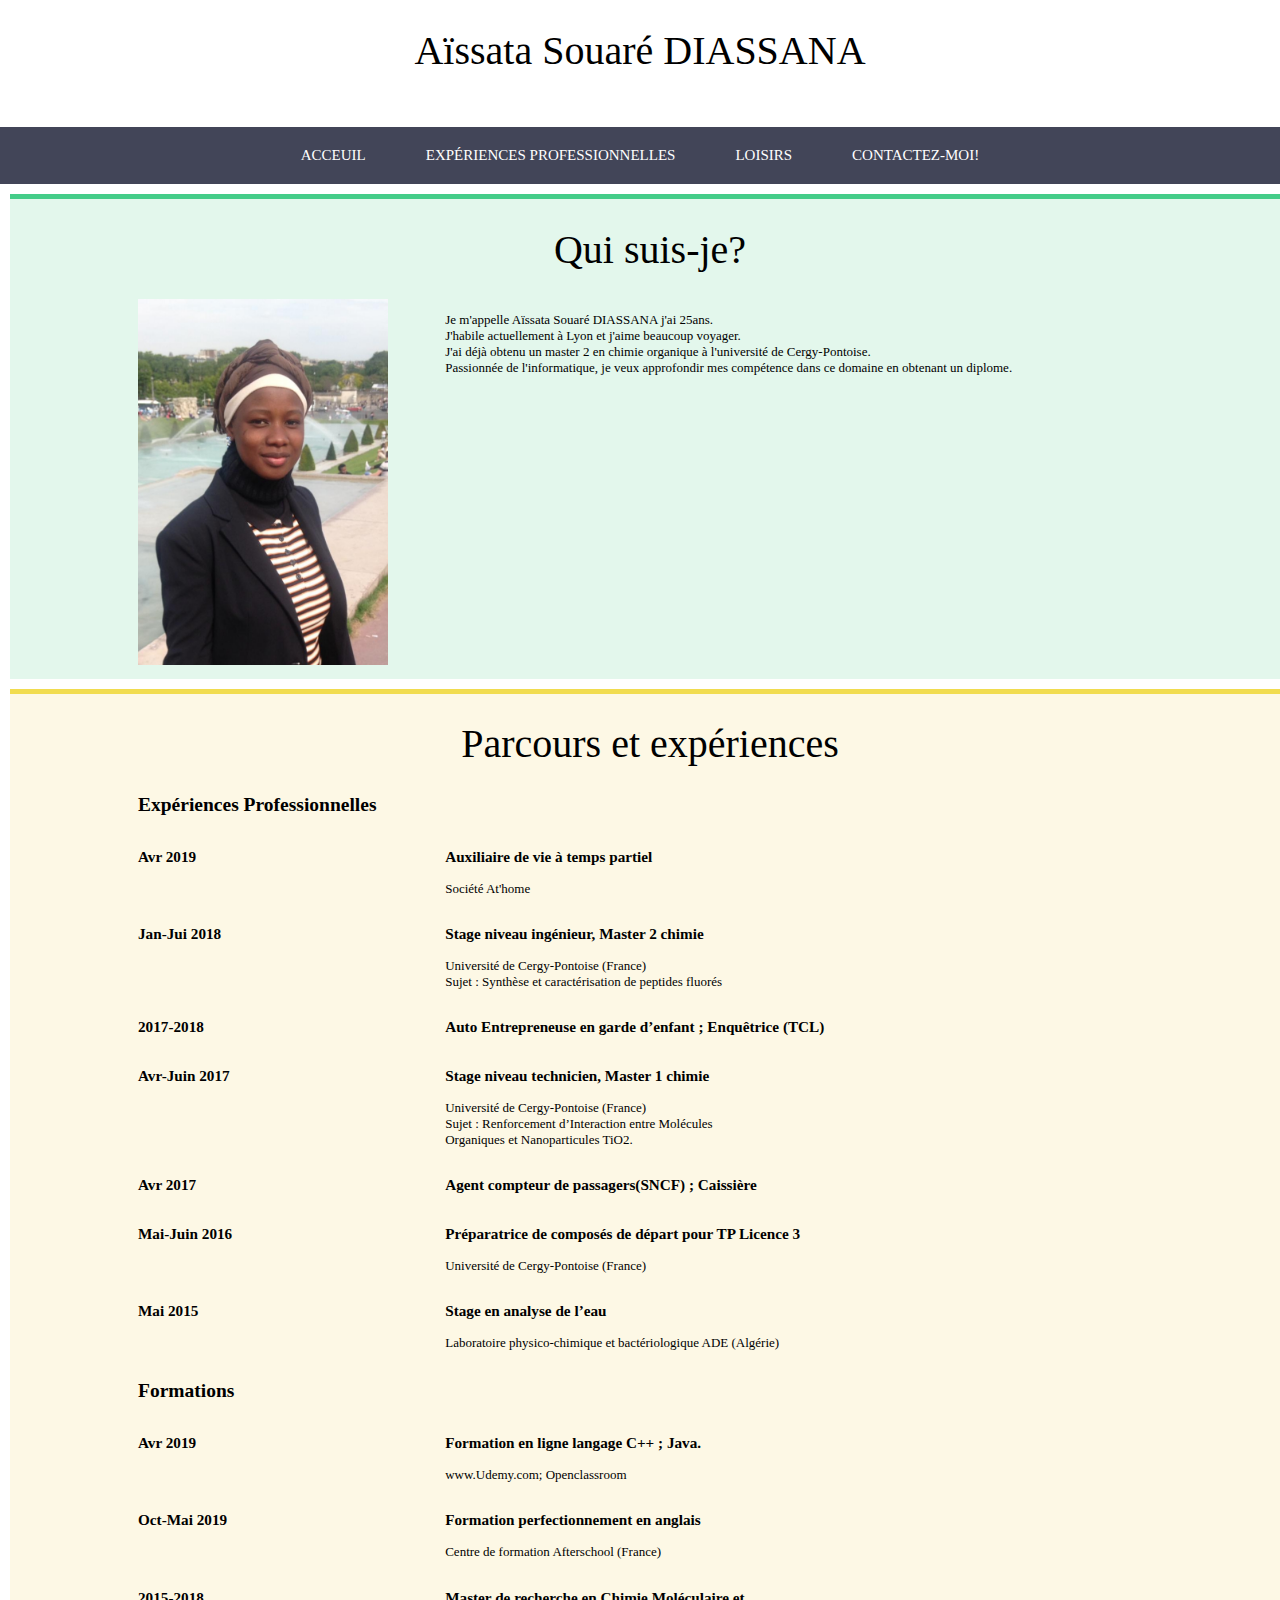
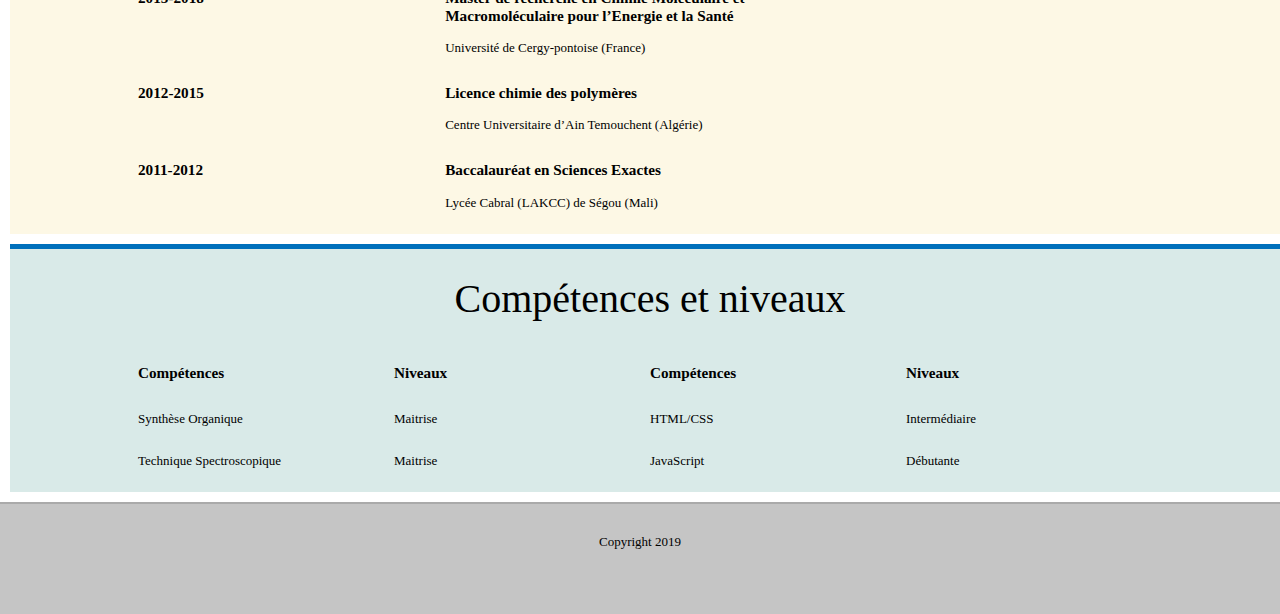
<file: index.html>
<!DOCTYPE html>
  <html lang="fr-FR">
     <head>
        <title> Mon CV en ligne </title>
        <meta charset="utf-8">
        <meta name="viewport" content="width=device-width, initial-scale=1.0">
        <meta name="description" content="Présentation de Aïssata Souaré Diassana-CV">
              <link rel="stylesheet" href="style.css">
     </head>
     <body>
     
      <header>
         <h1>Aïssata Souaré DIASSANA</h1>
      </header>
      <nav>
        <div class="table">
          <ul>
            <li class="menu-ind">
              <a href="index.html">Acceuil</a>
            </li>
            <li class="menu-exp">
              <a href="experiences-pro.html">Expériences professionnelles</a>
            </li>
            <li class="menu-hob">
              <a href="hobbies.html"> Loisirs </a>
            </li>
            <li class="menu-cont">
              <a href="contacts.html"> Contactez-moi!</a>
            </li>
          </ul>
        </div>
        
      </nav>
     <article>
      <section class="presentation">
        <div class="sec">
          <h1> Qui suis-je? </h1>
        
          <div class="left">
            <img src="images/photo-asd.jpg" alt"Ma photo">
          </div>
          <div class="right">
            <p>
            Je m'appelle Aïssata Souaré DIASSANA j'ai 25ans. <br>J'habile actuellement à Lyon et j'aime beaucoup voyager.
            <br>J'ai déjà obtenu un master 2 en chimie organique à l'université de Cergy-Pontoise.
            <br>Passionnée de l'informatique, je veux approfondir mes compétence dans ce domaine en obtenant un diplome.
            
            </p>
          </div>
        </div>
        
      </section>
      <section class="parcours">
        <h1> Parcours et expériences</h1>
        <div class="sec">
          <h2>Expériences Professionnelles</h2>
            <div class="exp">
               <div class="left">
                 <h3> Avr 2019</h3>
               </div>
               <div class="right">
                 <h3>Auxiliaire de vie à temps partiel</h3>
                <p>Société At'home</p>
               </div>
           </div>
                        <div class="exp">
               <div class="left">
                 <h3> Jan-Jui 2018</h3>
               </div>
               <div class="right">
                 <h3>Stage niveau ingénieur, Master 2 chimie</h3>
                  <p>Université de Cergy-Pontoise (France)<br>
                   Sujet : Synthèse et caractérisation de peptides fluorés
                  </p>
               </div>
           </div>
            <div class="exp">
               <div class="left">
                 <h3>2017-2018</h3>
               </div>
               <div class="right">
                 <h3>Auto Entrepreneuse en garde d’enfant ; Enquêtrice (TCL) </h3>
               </div>
           </div>
            <div class="exp">
                <div class="left">
                 <h3> Avr-Juin 2017</h3>
                </div>
                <div class="right">
                  <h3>Stage niveau technicien, Master 1 chimie</h3>
                   <p>Université de Cergy-Pontoise (France)<br>
                    Sujet : Renforcement d’Interaction entre Molécules<br>
                            Organiques et Nanoparticules TiO2.
                   </p>
               </div>
           </div>
            <div class="exp">
                  <div class="left">
                     <h3> Avr 2017</h3>
                 </div>
                  <div class="right">
                    <h3>Agent compteur de passagers(SNCF) ; Caissière</h3>                  
                 </div>
           </div>
            <div class="exp">
               <div class="left">
                    <h3>Mai-Juin 2016</h3>
               </div>
               <div class="right">
                    <h3>Préparatrice de composés de départ pour TP Licence 3 </h3>
                    <p>Université de Cergy-Pontoise (France)
                    </p>
               </div>
           </div>
            <div class="exp">
               <div class="left">
                    <h3>Mai 2015</h3>
               </div>
               <div class="right">
                    <h3>Stage en analyse de l’eau </h3>
                    <p>Laboratoire physico-chimique et bactériologique ADE (Algérie)
                    </p>
               </div>
           </div>
            <h2>Formations</h2>
            <div class="exp">
               <div class="left">
                    <h3>Avr 2019</h3>
               </div>
               <div class="right">
                    <h3>Formation en ligne langage C++ ; Java. </h3>
                    <p>www.Udemy.com; Openclassroom 
                    </p>
               </div>
           </div>
              <div class="exp">
               <div class="left">
                    <h3>Oct-Mai 2019</h3>
               </div>
               <div class="right">
                    <h3>Formation perfectionnement en anglais </h3>
                    <p>Centre de formation Afterschool (France)
                    </p>
               </div>
           </div>
              <div class="exp">
               <div class="left">
                    <h3>2015-2018</h3>
               </div>
               <div class="right">
                    <h3>Master de recherche en Chimie Moléculaire et<br>
                    Macromoléculaire pour l’Energie et la Santé  </h3>
                    <p>Université de Cergy-pontoise (France)
                    </p>
               </div>
           </div>
              <div class="exp">
               <div class="left">
                    <h3>2012-2015</h3>
               </div>
               <div class="right">
                    <h3>Licence chimie des polymères  </h3>
                    <p>Centre Universitaire d’Ain Temouchent (Algérie)
                    </p>
               </div>
           </div>
                <div class="exp">
               <div class="left">
                    <h3>2011-2012</h3>
               </div>
               <div class="right">
                    <h3>Baccalauréat en Sciences Exactes  </h3>
                    <p>Lycée Cabral (LAKCC) de Ségou (Mali)
                    </p>
               </div>
           </div>
        </div>
        
      </section>
      
      <section class="compétences">
        <h1>Compétences et niveaux</h1>
        <div class="sec">
          <div class="cleft">
            
            <div class="sous">
              <div class="sousleft"><h3>Compétences</h3></div>
              <div class="sousright"><h3>Niveaux</h3></div>
            </div>
            <div class="sous">
              <div class="sousleft"><p>Synthèse Organique</p></div>
              <div class="sousright"><p>Maitrise</p></div>
            </div>
            <div class="sous">
              <div class="sousleft"><p>Technique Spectroscopique</p></div>
              <div class="sousright"><p>Maitrise</p></div>
            </div>
          </div>
          <div class="cright">
              <div class="sous">
              <div class="sousleft"><h3> Compétences </h3></div>
              <div class="sousright"><h3> Niveaux </h3></div>
            </div>
            <div class="sous">
              <div class="sousleft"><p>HTML/CSS</p></div>
              <div class="sousright"><p>Intermédiaire</p></div>
            </div>
            <div class="sous">
              <div class="sousleft"><p>JavaScript</p></div>
              <div class="sousright"><p>Débutante</p></div>
            </div>
            
          </div>
        </div>
        
      </section>
      <!--<section class="references">
        <div class="sec">
          <div class="ref">
          <h2></h2>
        </div>
        
      </section>-->
     </article> 
      <footer>
        Copyright 2019
      </footer>
     </body>
  </html>
</file>
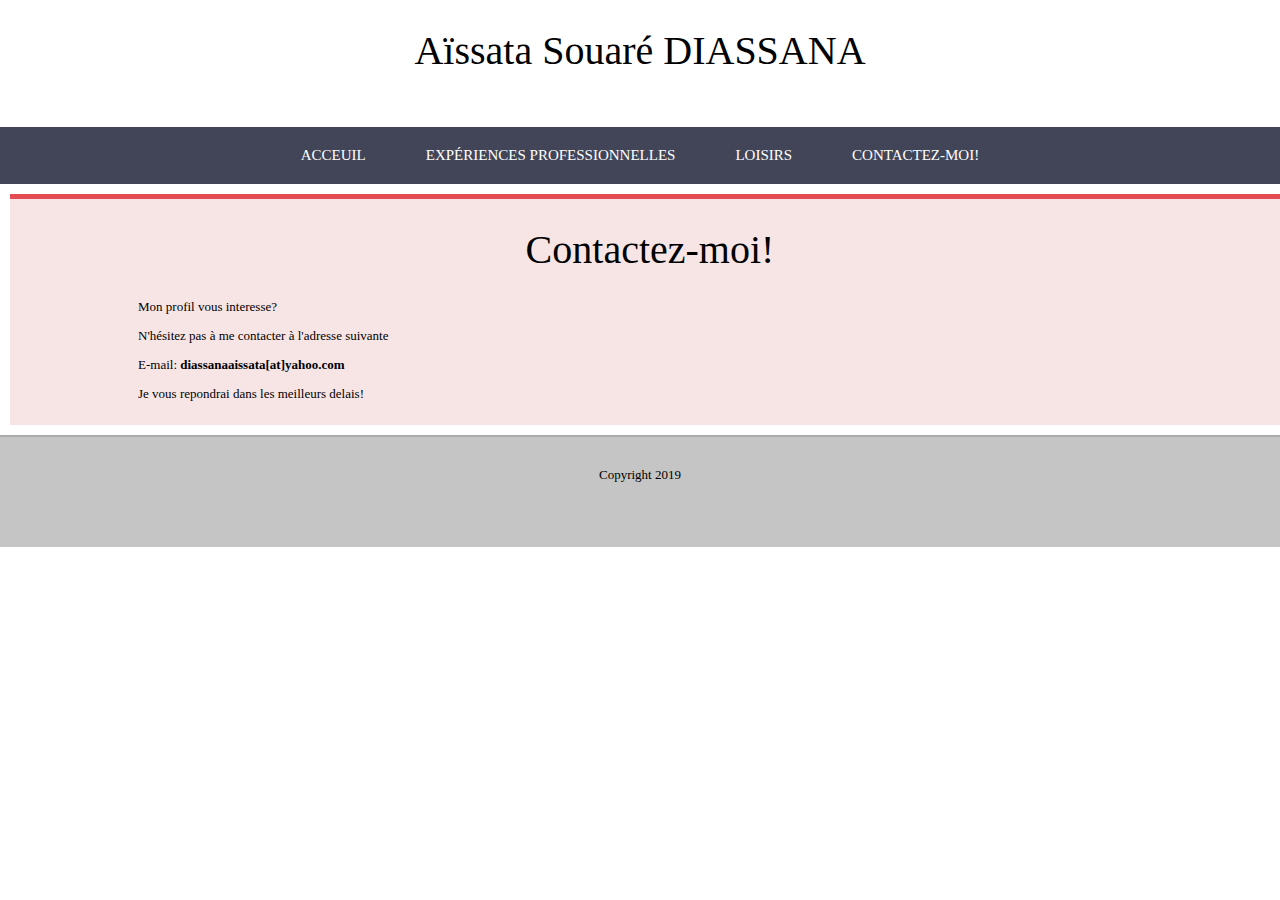
<file: contacts-1.html>
<!DOCTYPE html>
  <html lang="fr-FR">
     <head>
        <title> Mon CV en ligne </title>
        <meta charset="utf-8">
        <meta name="viewport" content="width=device-width, initial-scale=1.0">
              <link rel="stylesheet" href="style.css">
     </head>
     <body>
     
      <header>
         <h1>Aïssata Souaré DIASSANA</h1>
      </header>
      <nav>
        <div class="table">
          <ul>
            <li class="menu-ind">
              <a href="index.html">Acceuil</a>
            </li>
            <li class="menu-exp">
              <a href="experiences-pro.html">Expériences professionnelles</a>
            </li>
            <li class="menu-hob">
              <a href="hobbies.html"> Loisirs </a>
            </li>
            <li class="menu-cont">
              <a href="contacts.html"> Contactez-moi!</a>
            </li>
          </ul>
        </div>
        
      </nav>
      <section class="noir">
        <h1> Contactez-moi!</h1>
        <div class="sec">
          <p>Mon profil vous interesse?</p>
          <p>N'hésitez pas à me contacter à l'adresse suivante</p>
          <p>E-mail: <strong>diassanaaissata[at]yahoo.com</strong></p>
          <p>Je vous repondrai dans les meilleurs delais!</p>
        </div>
      </section>
      
      <footer>
        Copyright 2019
      </footer>
     </body>
  </html>
</file>
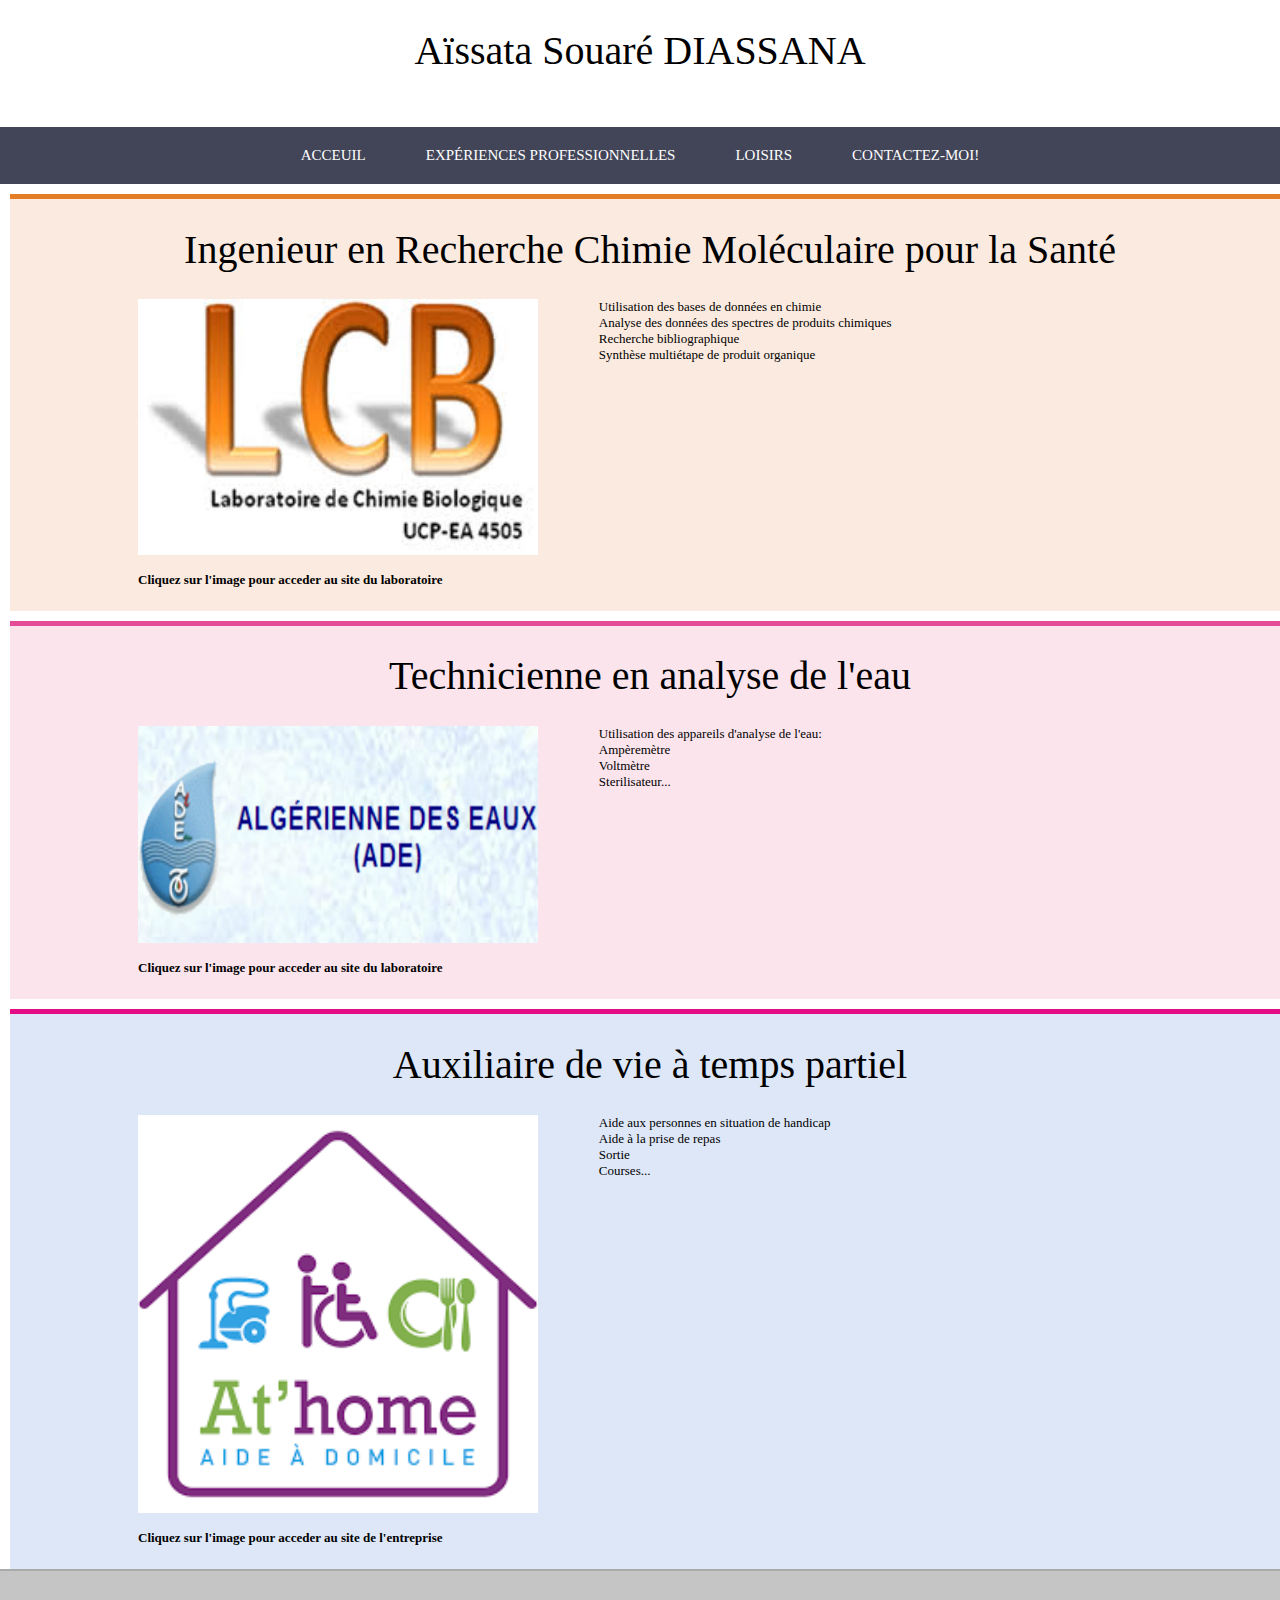
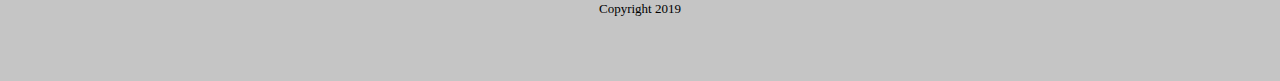
<file: experiences-pro.html>
<!DOCTYPE html>
  <html lang="fr-FR">
     <head>
        <title> Mon CV en ligne </title>
        <meta charset="utf-8">
        <meta name="viewport" content="width=device-width, initial-scale=1.0">
        <meta name="description" content="Découvrez mes expériences passées">      
              <link rel="stylesheet" href="style.css">
     </head>
     <body>
     
      <header>
         <h1>Aïssata Souaré DIASSANA</h1>
      </header>
      <nav>
        <div class="table">
          <ul>
            <li class="menu-ind">
              <a href="index.html">Acceuil</a>
            </li>
            <li class="menu-exp">
              <a href="experiences-pro.html">Expériences professionnelles</a>
            </li>
            <li class="menu-hob">
              <a href="hobbies.html"> Loisirs </a>
            </li>
            <li class="menu-cont">
              <a href="contacts.html"> Contactez-moi!</a>
            </li>
          </ul>
        </div>
        
      </nav>
      <section class="orange">
        <h1>Ingenieur en Recherche Chimie Moléculaire pour la Santé</h1>
         <div class="sec">
             <div class="leftexp">
            <a href="https://www.u-cergy.fr/fr/laboratoires/lcb.html" target="-blank"> <img src="images/lcb.jpg" alt="Photo du laboratoire LCB"></a>
             <strong><p>Cliquez sur l'image pour acceder au site du laboratoire</p></strong>
             </div>
             <div class="rigthexp">
              <p>Utilisation des bases de données en chimie<br>Analyse des données des spectres de produits chimiques
              <br>Recherche bibliographique<br>Synthèse multiétape de produit organique</p>
            
             </div>
         </div>
      </section>
      <section class="rose">
        <h1>Technicienne en analyse de l'eau</h1>
        <div class="sec">
             <div class="leftexp">
              <a href="https://www.ade.dz/" target="-blank"> <img src="images/ade.jpg" alt="Photo du laboratoire ADE(l'algérienne des eaux)"></a>
              <strong><p>Cliquez sur l'image pour acceder au site du laboratoire</p></strong>
             
             </div>
             <div class="rigthexp">
              <p>Utilisation des appareils d'analyse de l'eau: <br>Ampèremètre<br>Voltmètre<br>Sterilisateur...</p>
            
             </div>
        </div>
      </section>
      </section>
      <section class="bleu">
        <h1>Auxiliaire de vie à temps partiel</h1>
        <div class="sec">
             <div class="leftexp">
              <a href="https://www.athomeservice.fr/" target="-blank"> <img src="images/athome.png" alt="Photo de l'entreprise Athome"></a>
              <strong><p>Cliquez sur l'image pour acceder au site de l'entreprise</p></strong>
             
             </div>
             <div class="rigthexp">
              <p>Aide aux personnes en situation de handicap <br>Aide à la prise de repas<br>Sortie<br>Courses...</p>
            
             </div>
        </div>
      </section>
      
      <footer>
        Copyright 2019
      </footer>
     </body>
  </html>
</file>
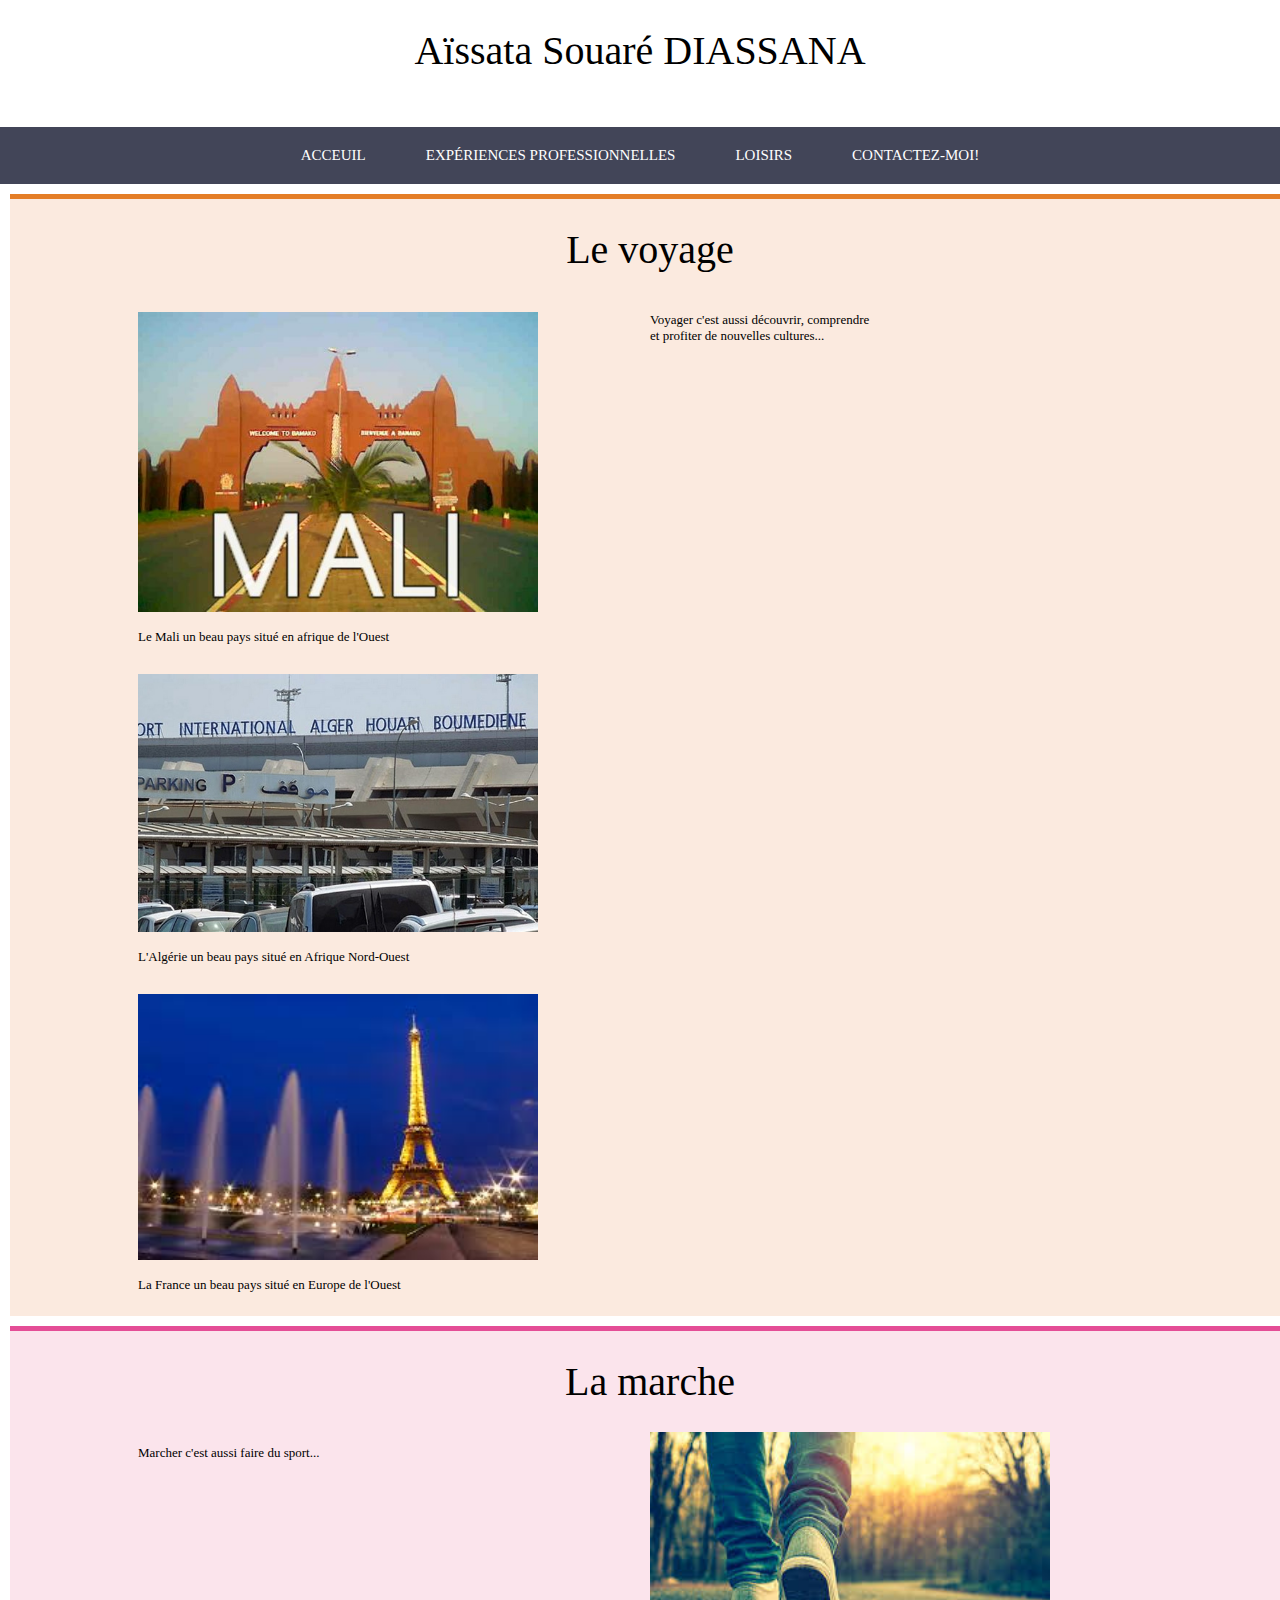
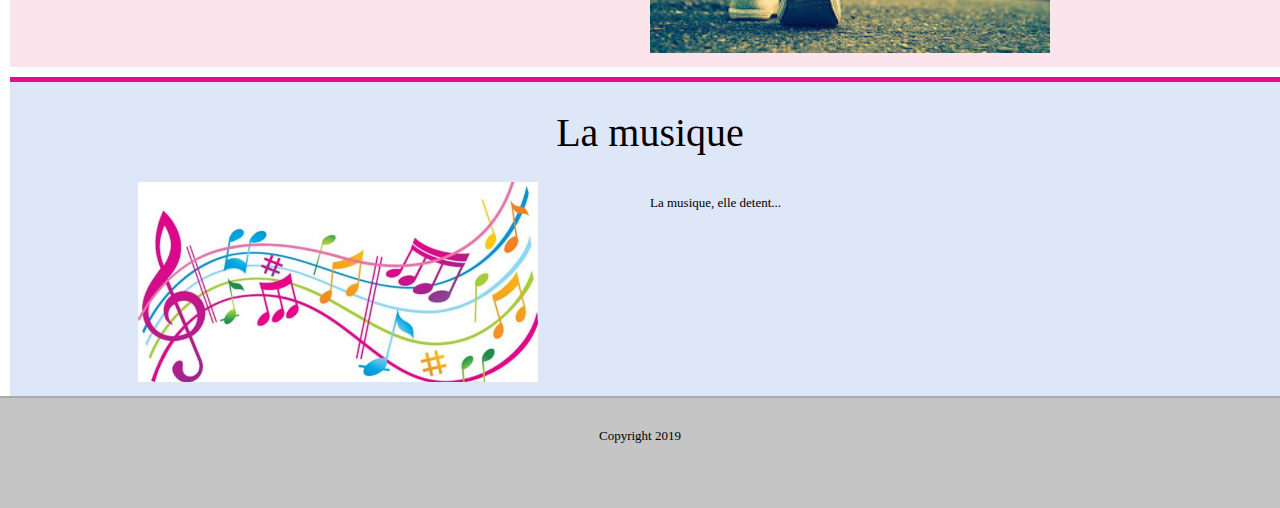
<file: hobbies.html>
<!DOCTYPE html>
  <html lang="fr-FR">
     <head>
        <title> Mon CV en ligne </title>
        <meta charset="utf-8">
        <meta name="viewport" content="width=device-width, initial-scale=1.0">
              <link rel="stylesheet" href="style.css">
     </head>
     <body>
     
      <header>
         <h1>Aïssata Souaré DIASSANA</h1>
      </header>
      <nav>
        <div class="table">
          <ul>
            <li class="menu-ind">
              <a href="index.html">Acceuil</a>
            </li>
            <li class="menu-exp">
              <a href="experiences-pro.html">Expériences professionnelles</a>
            </li>
            <li class="menu-hob">
              <a href="hobbies.html"> Loisirs </a>
            </li>
            <li class="menu-cont">
              <a href="contacts.html"> Contactez-moi!</a>
            </li>
          </ul>
        </div>
        
      </nav>
      <section class="vert">
        <h1>Le voyage</h1>
        <div class="sec">
          <div class="leftexp">
           <p> <img src="images/bamako.jpg"> <p>Le Mali un beau pays situé en afrique de l'Ouest</p>
           <br><img src="images/algerie.jpg"><p>L'Algérie un beau pays situé en Afrique Nord-Ouest </p>
           <br> <img src="images/france.jpg"><p>La France un beau pays situé en Europe de l'Ouest</p>
          </div>
          <div class="rightexp">
            <p> Voyager c'est aussi découvrir, comprendre<br>
            et profiter de nouvelles cultures...   </p>
            
          </div>
          
        </div>
        
      </section>
      <section class="rouge">
        <h1>La marche</h1>
        <div class="sec">
          <div class="rightexp">
            <img src="images/marche.jpg">
            
          </div>
          <div class="leftexp">
            <p> Marcher c'est aussi faire du sport...  </p>
            
          </div>
          
        </div>
        
      </section>
      <section class="jaune">
        <h1>La musique</h1>
        <div class="sec">
          <div class="leftexp">
            <img src="images/musique.jpg">
            
          </div>
          <div class="rightexp">
            <p>  La musique, elle detent... </p>
            
          </div>
          
        </div>
        
      </section>
      <footer>
        Copyright 2019
      </footer>
     </body>
  </html>
</file>
<file: style.css>
body{
	font-family: 'century-gothic', calibri,serif;
	font-size:13px;
	margin: 0px;
	padding: 0px;
}
img{
	width: 250px;
}
h1{
	font-size: 40px;
	font-weight: normal;
	text-align: center;
}
header{
	height: 100px;
}
footer{
	height:80px;
	padding-top:30px;
	text-align:center;
	background-color:#C5C5C5;
	border-top:2px solid #AAA;
}
nav{
	width: 100%;
	background-color:#424558;
}
nav ul{
	margin: 0px;
	padding: 0px;
}
nav li{
	list-style-type: none;
	float:left;
}
nav a{
	display:inline-block;
	text-decoration:none;
	padding: 20px 30px;
	color:#FFF;
	text-transform:uppercase;
	font-size:15px; 
	
}
.table{
	display:table;
	margin:0 auto;
}
.menu-ind:hover, .presentation{
	border-top: 5px solid #4C8;
	background-color: RGBa(64,200,130,0.15);
}
.menu-exp:hover, .parcours{
	border-top: 5px solid #f1dc4f;
	background-color: RGBa(241,211,79,0.15);
}
.menu-hob:hover, .compétences{
	border-top: 5px solid #0070BB;
	background-color:RGBa(000,112,102,0.15);
}
.menu-cont:hover /*, .references*/{
	border-top:5px solid #e44d26;
	background-color: RGBa(228,77,38,0.15);
}
nav li:hover a{
	padding: 15px 30px 20px 30px;
}
section{
	width: 100%;
	min-height: 300%;
	padding-bottom: 10px;
	margin: 10px;
}
.sec{
	margin: 0px 10%;
}
.left{
	float: left;
	width: 30%;
}
.right{
	float: left;
	width: 70%;
}
.cleft, .cright, .sousleft, .sousright{
	width: 50%;
	float: left;
}
.sec::after, .exp::after, .ref::after{
	content:"";
	display:table;
	clear: both;
}
.orange,.vert{
	border-top: 5px solid #e47d26;
	background-color: RGBa(228,117,38, 0.15);
	margin-bottom: 0px;

}
.rose,.rouge{
	border-top: 5px solid #e44d96;
	background-color: RGBa(228,77,128, 0.15);
	margin-bottom: 0px;
}
.bleu,.jaune{
	border-top: 5px solid #e40d86;
	background-color: RGBa(28,97,200, 0.15);
	margin-bottom: 0px;
}
.leftexp{
	width: 45%;
	float: left;
}
.rightexp{
	width: 50%;
	float: right;
	margin-left: 5%;
}
.leftexp img{
	width: 100%;
	max-width: 400px;
}
.rightexp img{
	width: 100%;
	max-width: 400px;
}
.noir{
	border-top: 5px solid #e34c50;
	background-color: RGBa(200, 80, 88,0.15);
	
}
@media screen and (max-width:780px){
	header{
		height:50px;
	}
	h1{
		font-size: 28px;
		margin:20px 0px 0px 0px;
	}
	nav li a{
		font-size: 12px;
		padding:10px;
	}
	nav li:hover a{
		padding: 5px 10px 10px 10px;
	}
}
</file>
